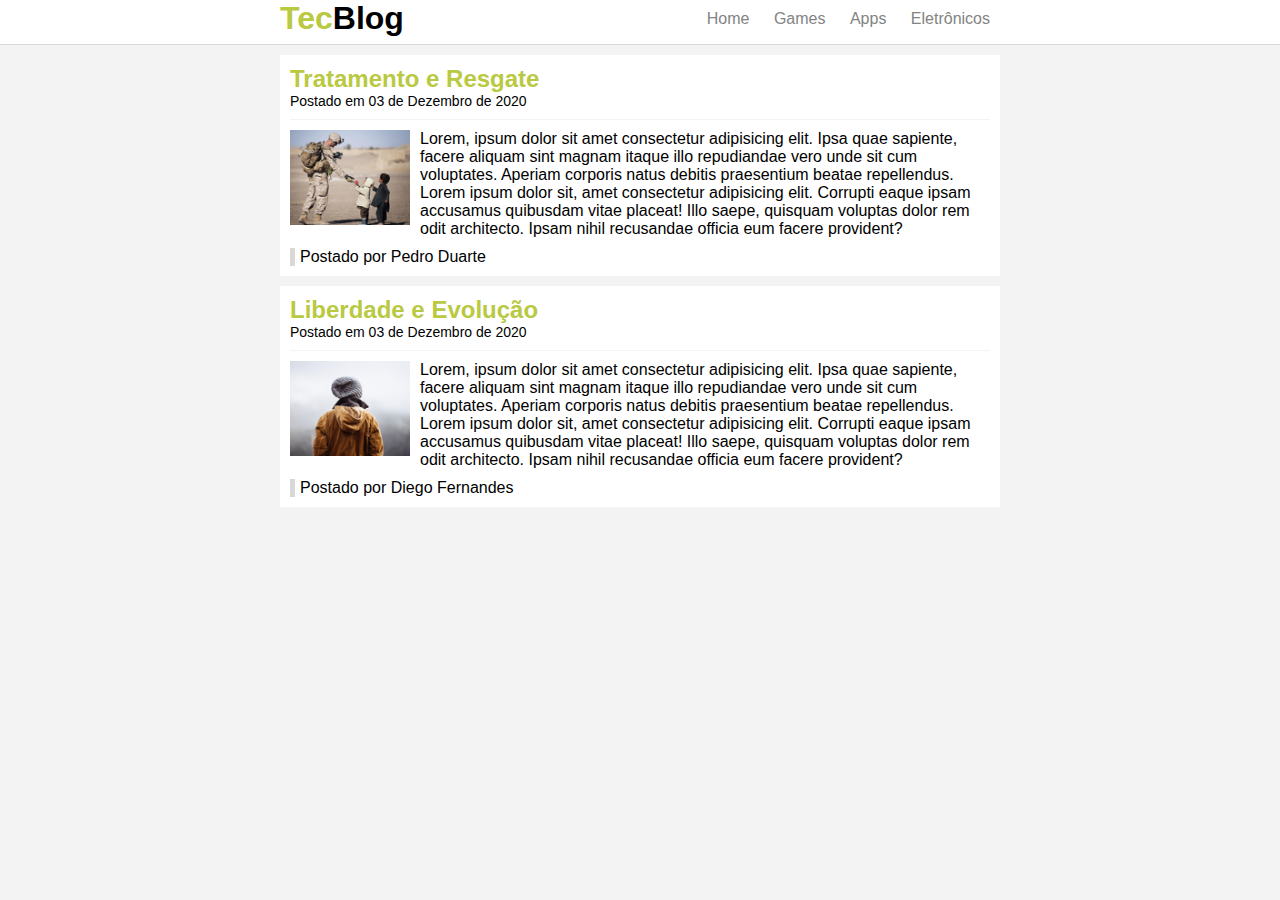
<file: index.html>
<!DOCTYPE html>
<html lang="pt-br">
<head>
  <meta charset="UTF-8">
  <meta name="viewport" content="width=device-width, initial-scale=1.0">
  <title>TecBlog - O Seu Blog de Tecnologia</title>
  <link rel="stylesheet" href="/styles/styles.css">
</head>
<body>
  <div id="navigation">
    <div id="area">
      <h1 id="logo">
        <span class="green">Tec</span>Blog
      </h1>
      <div id="menu">
        <a href="index.html">Home</a>
        <a href="games.html">Games</a>
        <a href="apps.html">Apps</a>
        <a href="eletronics.html">Eletrônicos</a>
      </div>
    </div>
  </div>

  <div id="area-primary">
    <div id="post">
      <h2 class="green">Tratamento e Resgate</h2>
      <span class="data-post">
        Postado em 03 de Dezembro de 2020
      </span>
      <img class="img-post" src="/assets/images/image01.png" alt="Primeira Imagem">
      <p>
        Lorem, ipsum dolor sit amet consectetur adipisicing elit. Ipsa quae sapiente, facere aliquam sint magnam itaque illo repudiandae vero unde sit cum voluptates. Aperiam corporis natus debitis praesentium beatae repellendus.
        Lorem ipsum dolor sit, amet consectetur adipisicing elit. Corrupti eaque ipsam accusamus quibusdam vitae placeat! Illo saepe, quisquam voluptas dolor rem odit architecto. Ipsam nihil recusandae officia eum facere provident?
      </p>
      <span class="author-post">
        Postado por Pedro Duarte
      </span>
    </div>

    <div id="post">
      <h2 class="green">Liberdade e Evolução</h2>
      <span class="data-post">
        Postado em 03 de Dezembro de 2020
      </span>
      <img class="img-post" src="/assets/images/image02.png" alt="Primeira Imagem">
      <p>
        Lorem, ipsum dolor sit amet consectetur adipisicing elit. Ipsa quae sapiente, facere aliquam sint magnam itaque illo repudiandae vero unde sit cum voluptates. Aperiam corporis natus debitis praesentium beatae repellendus.
        Lorem ipsum dolor sit, amet consectetur adipisicing elit. Corrupti eaque ipsam accusamus quibusdam vitae placeat! Illo saepe, quisquam voluptas dolor rem odit architecto. Ipsam nihil recusandae officia eum facere provident?
      </p>
      <span class="author-post">
        Postado por Diego Fernandes
      </span>
    </div>
  </div>
</body>
</html>
</file>
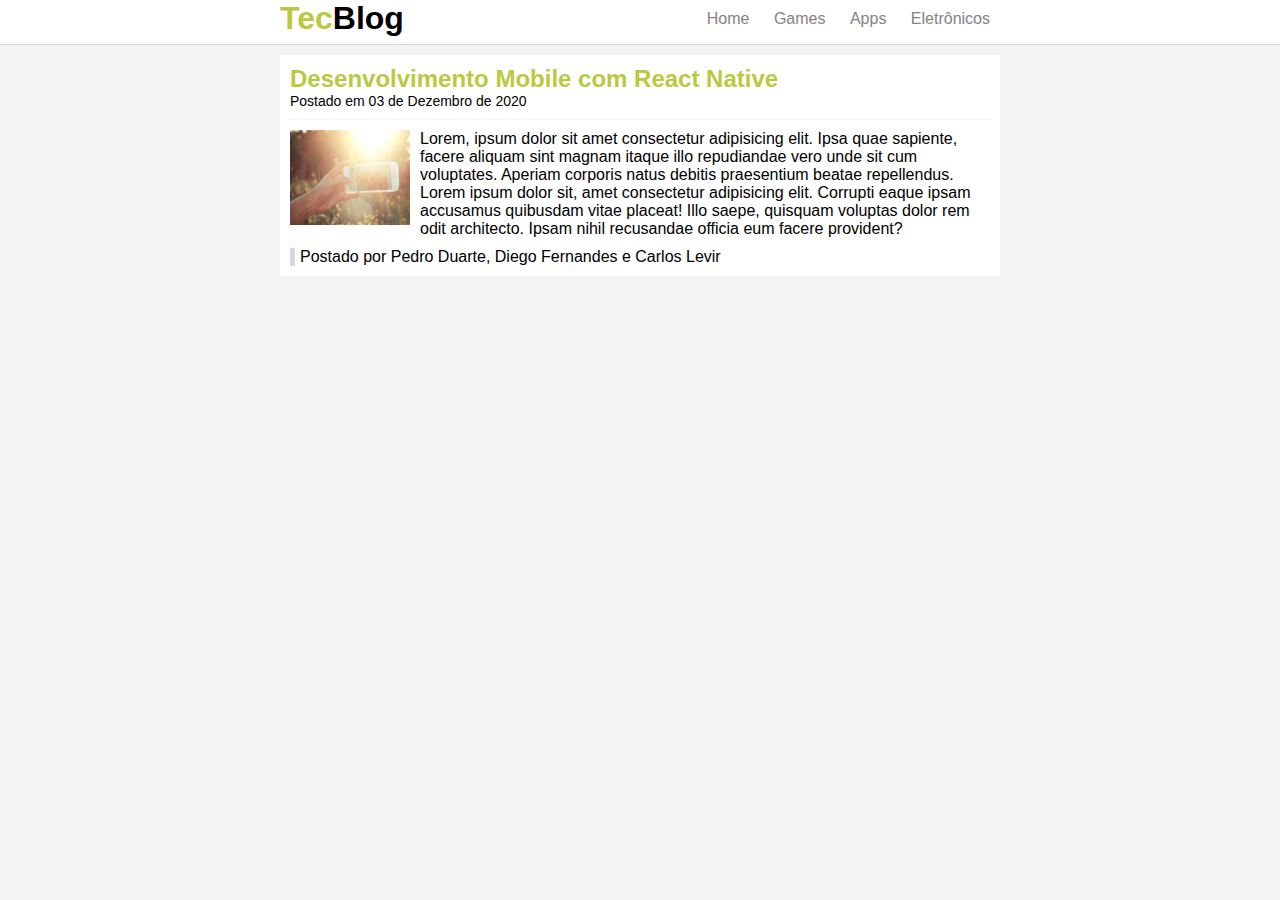
<file: apps.html>
<!DOCTYPE html>
<html lang="pt-br">
<head>
  <meta charset="UTF-8">
  <meta name="viewport" content="width=device-width, initial-scale=1.0">
  <title>TecBlog - Apps</title>
  <link rel="stylesheet" href="/styles/styles.css">
</head>
<body>
  <div id="navigation">
    <div id="area">
      <h1 id="logo">
        <span class="green">Tec</span>Blog
      </h1>
      <div id="menu">
        <a href="index.html">Home</a>
        <a href="games.html">Games</a>
        <a href="apps.html">Apps</a>
        <a href="eletronics.html">Eletrônicos</a>
      </div>
    </div>
  </div>

  <div id="area-primary">
    <div id="post">
      <h2 class="green">Desenvolvimento Mobile com React Native</h2>
      <span class="data-post">
        Postado em 03 de Dezembro de 2020
      </span>
      <img class="img-post" src="/assets/images/image05.png" alt="Primeira Imagem">
      <p>
        Lorem, ipsum dolor sit amet consectetur adipisicing elit. Ipsa quae sapiente, facere aliquam sint magnam itaque illo repudiandae vero unde sit cum voluptates. Aperiam corporis natus debitis praesentium beatae repellendus.
        Lorem ipsum dolor sit, amet consectetur adipisicing elit. Corrupti eaque ipsam accusamus quibusdam vitae placeat! Illo saepe, quisquam voluptas dolor rem odit architecto. Ipsam nihil recusandae officia eum facere provident?
      </p>
      <span class="author-post">
        Postado por Pedro Duarte, Diego Fernandes e Carlos Levir
      </span>
    </div>
  </div>
</body>
</html>
</file>
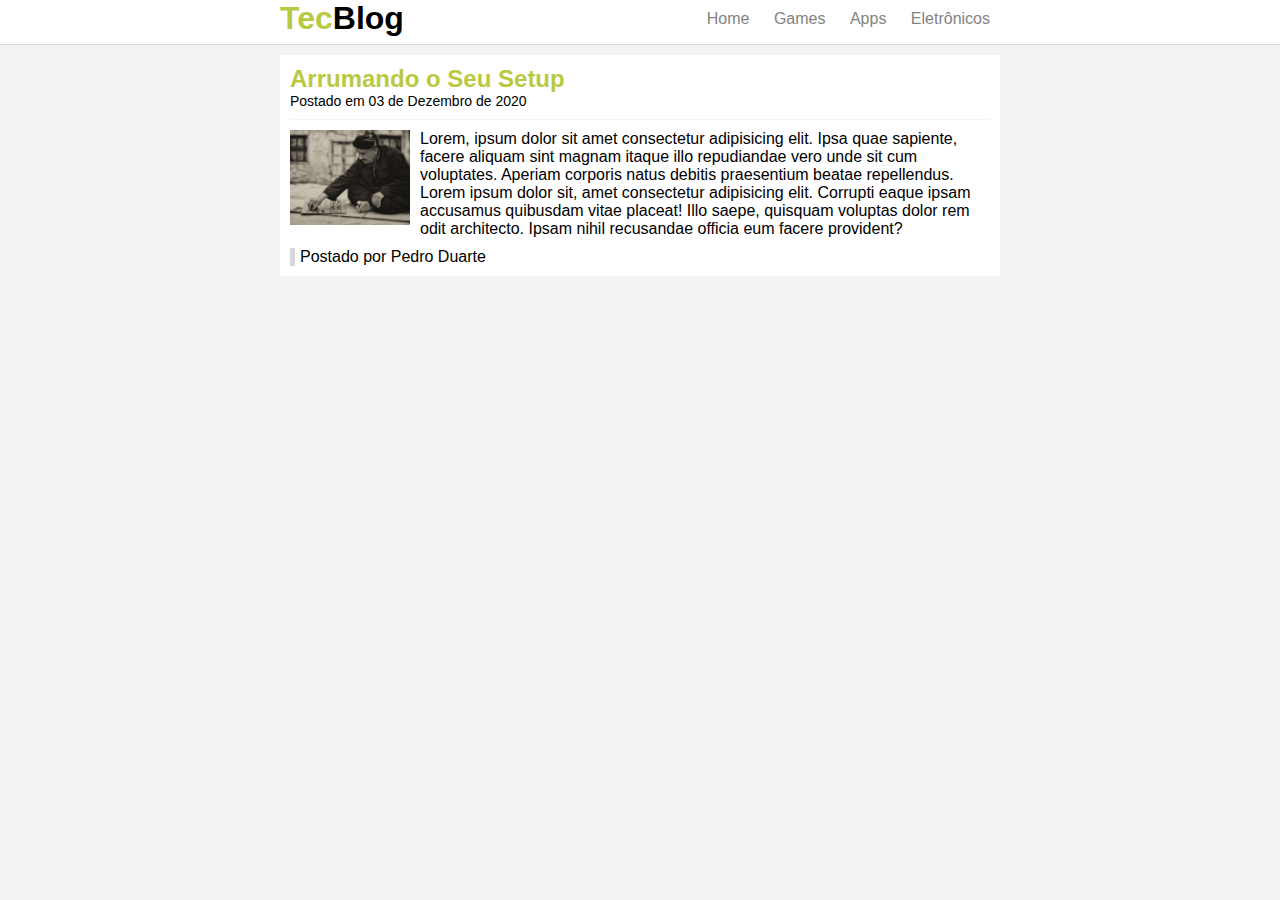
<file: eletronics.html>
<!DOCTYPE html>
<html lang="pt-br">
<head>
  <meta charset="UTF-8">
  <meta name="viewport" content="width=device-width, initial-scale=1.0">
  <title>TecBlog - Eletrônicos</title>
  <link rel="stylesheet" href="/styles/styles.css">
</head>
<body>
  <div id="navigation">
    <div id="area">
      <h1 id="logo">
        <span class="green">Tec</span>Blog
      </h1>
      <div id="menu">
        <a href="index.html">Home</a>
        <a href="games.html">Games</a>
        <a href="apps.html">Apps</a>
        <a href="eletronics.html">Eletrônicos</a>
      </div>
    </div>
  </div>

  <div id="area-primary">
    <div id="post">
      <h2 class="green">Arrumando o Seu Setup</h2>
      <span class="data-post">
        Postado em 03 de Dezembro de 2020
      </span>
      <img class="img-post" src="/assets/images/image03.png" alt="Primeira Imagem">
      <p>
        Lorem, ipsum dolor sit amet consectetur adipisicing elit. Ipsa quae sapiente, facere aliquam sint magnam itaque illo repudiandae vero unde sit cum voluptates. Aperiam corporis natus debitis praesentium beatae repellendus.
        Lorem ipsum dolor sit, amet consectetur adipisicing elit. Corrupti eaque ipsam accusamus quibusdam vitae placeat! Illo saepe, quisquam voluptas dolor rem odit architecto. Ipsam nihil recusandae officia eum facere provident?
      </p>
      <span class="author-post">
        Postado por Pedro Duarte
      </span>
    </div>
  </div>
</body>
</html>
</file>
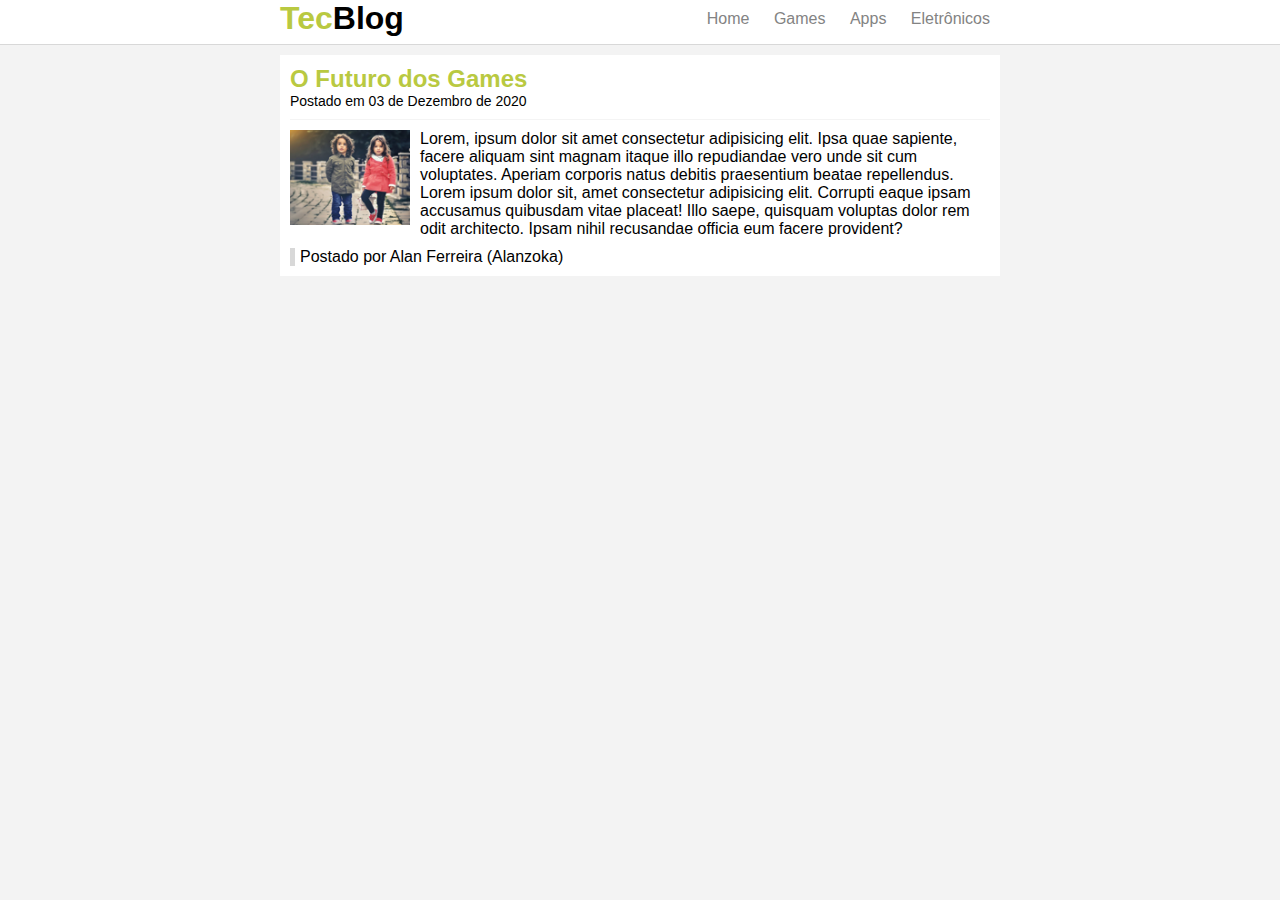
<file: games.html>
<!DOCTYPE html>
<html lang="pt-br">
<head>
  <meta charset="UTF-8">
  <meta name="viewport" content="width=device-width, initial-scale=1.0">
  <title>TecBlog - Games</title>
  <link rel="stylesheet" href="/styles/styles.css">
</head>
<body>
  <div id="navigation">
    <div id="area">
      <h1 id="logo">
        <span class="green">Tec</span>Blog
      </h1>
      <div id="menu">
        <a href="index.html">Home</a>
        <a href="games.html">Games</a>
        <a href="apps.html">Apps</a>
        <a href="eletronics.html">Eletrônicos</a>
      </div>
    </div>
  </div>

  <div id="area-primary">
    <div id="post">
      <h2 class="green">O Futuro dos Games</h2>
      <span class="data-post">
        Postado em 03 de Dezembro de 2020
      </span>
      <img class="img-post" src="/assets/images/image04.png" alt="Primeira Imagem">
      <p>
        Lorem, ipsum dolor sit amet consectetur adipisicing elit. Ipsa quae sapiente, facere aliquam sint magnam itaque illo repudiandae vero unde sit cum voluptates. Aperiam corporis natus debitis praesentium beatae repellendus.
        Lorem ipsum dolor sit, amet consectetur adipisicing elit. Corrupti eaque ipsam accusamus quibusdam vitae placeat! Illo saepe, quisquam voluptas dolor rem odit architecto. Ipsam nihil recusandae officia eum facere provident?
      </p>
      <span class="author-post">
        Postado por Alan Ferreira (Alanzoka)
      </span>
    </div>
  </div>
</body>
</html>
</file>
<file: styles/styles.css>
@charset "UTF-8";

/* Estilos Globais */

* {
  margin: 0;
  padding: 0;
  box-sizing: border-box;
}

body {
  font-size: 16px;
  font-family: 'Trebuchet MS', Helvetica, sans-serif;
  background-color: #f3f3f3;
}

/* Menu */

#navigation {
  background-color: #fff;
  border-bottom: 1px solid #d8d8d8;
  height: 45px;
  position: fixed;
  width: 100%;
  top: 0;
}

#area {
  width: 720px;
  margin: 0 auto;
}

#logo {
  float: left;
}

.green {
  color: #b9c941;
}

#menu {
  float: right;
  padding: 10px 0;
}

a {
  text-decoration: none;
  padding: 5px 10px;
}

a:link {
  color: #838383;
}

a:visited {
  color: #838383;
}

a:hover {
  color: #fff;
  background-color: #b9c941;
}

a:active {
  color: #535353;
}

/* Posts */

#area-primary {
  width: 720px;
  margin: 55px auto 10px auto;
}

#post {
  background-color: #fff;
  padding: 10px;
  margin-bottom: 10px;
}

.data-post {
  font-size: 14px;
  border-bottom: 1px solid #f4f4f4;
  display: block;
  padding-bottom: 10px;
  margin-bottom: 10px;
}

.img-post {
  width: 120px;
  height: 95px;
  float: left;
  margin: 0 10px 5px 0;
}

.author-post {
  border-left: 5px solid #d8d8d8;
  padding-left: 5px;
  display: block;
  margin-top: 10px;
}
</file>
